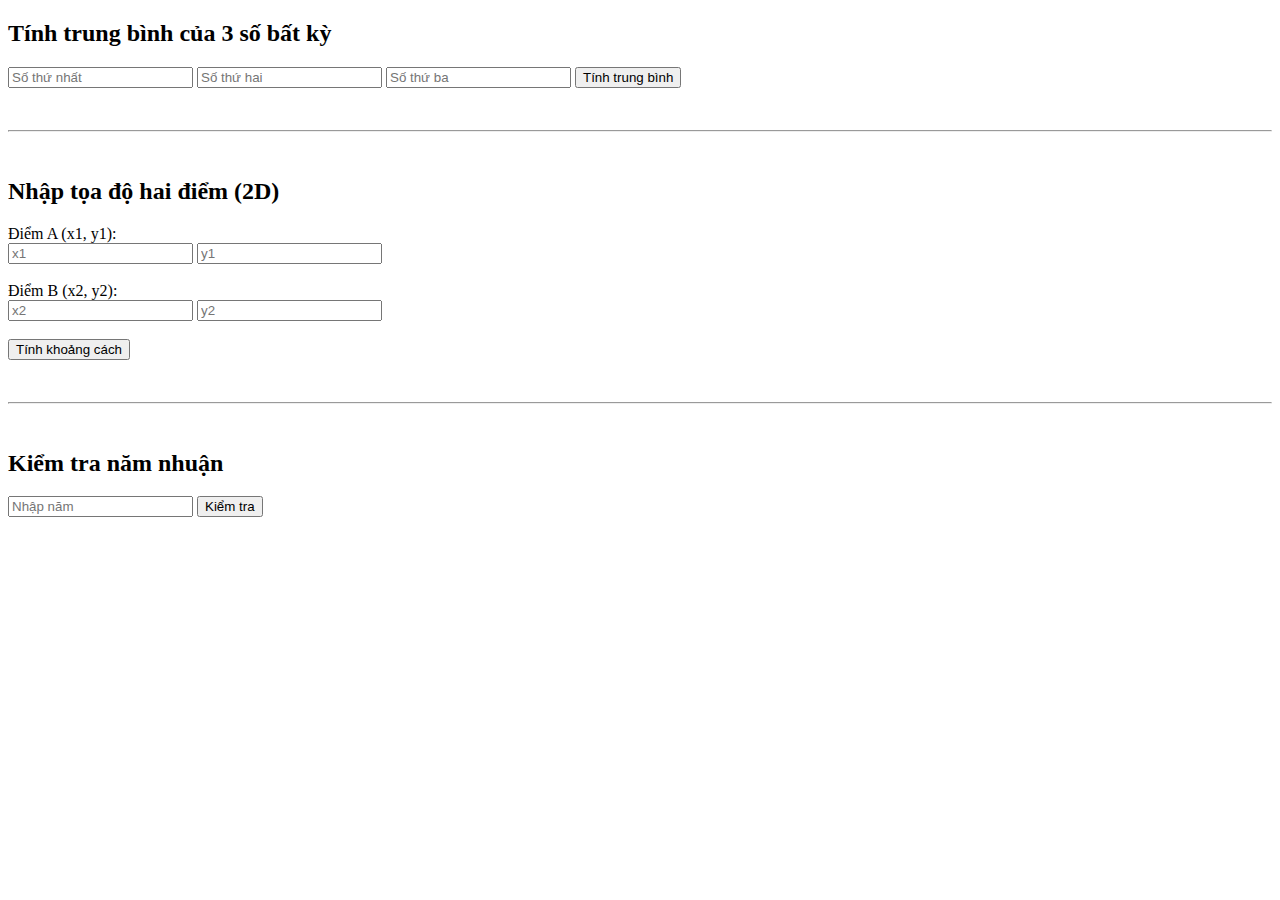
<file: lesson6/index.html>
<!DOCTYPE html>
<html lang="en">

<head>
  <meta charset="UTF-8" />
  <meta name="viewport" content="width=device-width, initial-scale=1.0" />
  <title>Lesson 6 - JS</title>
</head>

<body>
  <h2>Tính trung bình của 3 số bất kỳ</h2>
  <input type="number" id="numberOne" placeholder="Số thứ nhất" />
  <input type="number" id="numberTwo" placeholder="Số thứ hai" />
  <input type="number" id="numberThree" placeholder="Số thứ ba" />
  <button onclick="calculateAverage()">Tính trung bình</button>
  <p id="result"></p>

  <br />
  <hr />
  <br />

  <h2>Nhập tọa độ hai điểm (2D)</h2>
  <label>Điểm A (x1, y1):</label><br />
  <input type="number" id="x1" placeholder="x1" />
  <input type="number" id="y1" placeholder="y1" /><br /><br />

  <label>Điểm B (x2, y2):</label><br />
  <input type="number" id="x2" placeholder="x2" />
  <input type="number" id="y2" placeholder="y2" /><br /><br />

  <button onclick="calculateDistance()">Tính khoảng cách</button>
  <p id="resultDistance"></p>

  <br />
  <hr />
  <br />

  <h2>Kiểm tra năm nhuận</h2>
  <input type="number" id="yearInput" placeholder="Nhập năm">
  <button onclick="checkLeapYear()">Kiểm tra</button>
  <p id="resultLeapYear"></p>

  <!-- thêm file index.js vào đây -->
  <script src="./index.js"></script>
</body>

</html>
</file>
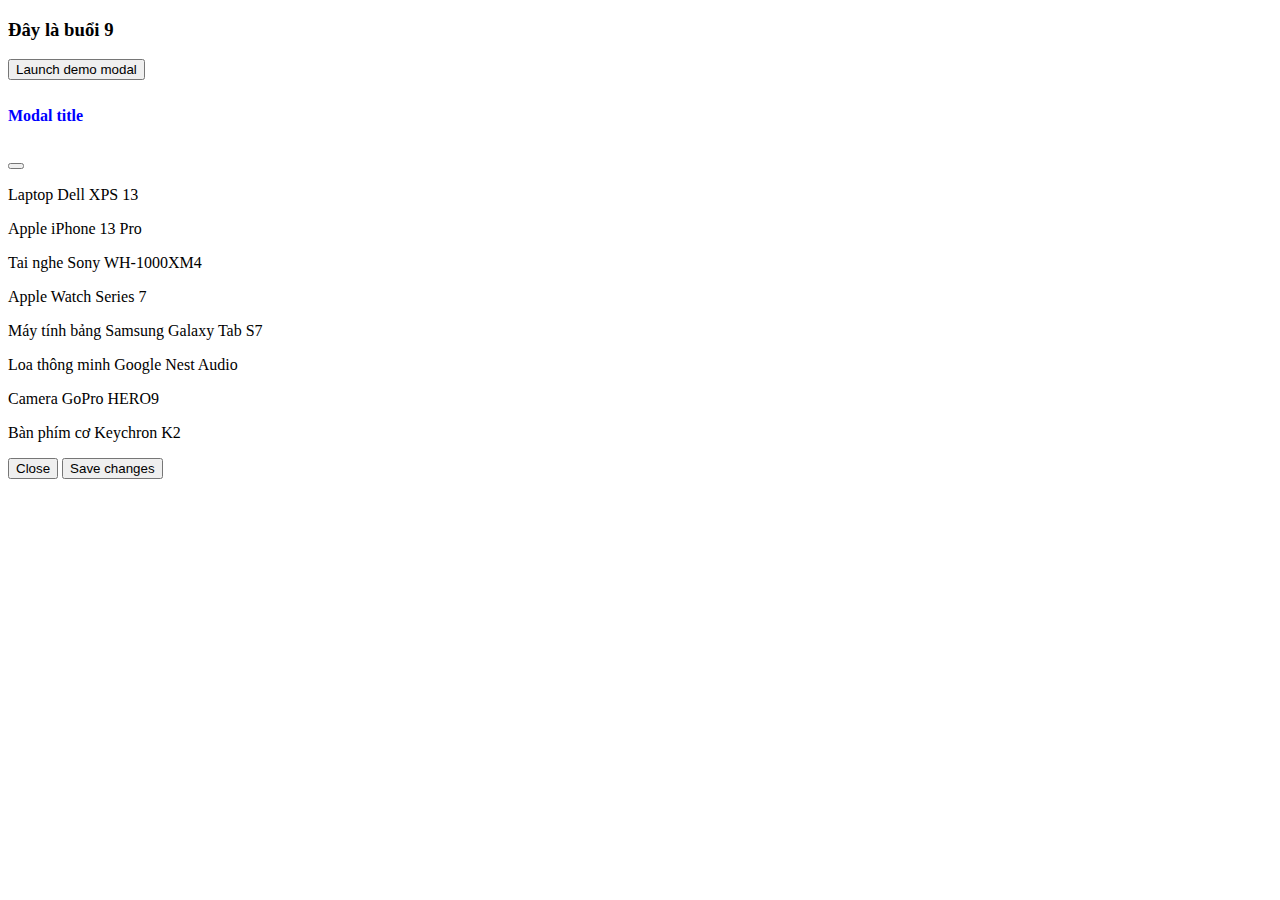
<file: lesson9/index.html>
<!DOCTYPE html>
<html lang="en">

<head>
  <meta charset="UTF-8">
  <meta name="viewport" content="width=device-width, initial-scale=1.0">
  <title>Document</title>
  <link href="https://cdn.jsdelivr.net/npm/bootstrap@5.3.6/dist/css/bootstrap.min.css" rel="stylesheet"
    integrity="sha384-4Q6Gf2aSP4eDXB8Miphtr37CMZZQ5oXLH2yaXMJ2w8e2ZtHTl7GptT4jmndRuHDT" crossorigin="anonymous">
    <link rel="stylesheet" href="./style.css">
  <script src="https://cdn.jsdelivr.net/npm/bootstrap@5.3.6/dist/js/bootstrap.bundle.min.js"
    integrity="sha384-j1CDi7MgGQ12Z7Qab0qlWQ/Qqz24Gc6BM0thvEMVjHnfYGF0rmFCozFSxQBxwHKO"
    crossorigin="anonymous"></script>
</head>

<body>
  <h3>Đây là buổi 9</h3>

  <!-- <button class="btn btn-primary">text</button> -->
  <!-- Button trigger modal -->
  <button type="button" class="btn btn-primary" data-bs-toggle="modal" data-bs-target="#exampleModal">
    Launch demo modal
  </button>

  <!-- Modal -->
  <div class="modal fade" id="exampleModal" tabindex="-1" aria-labelledby="exampleModalLabel" aria-hidden="true">
    <div class="modal-dialog">
      <div class="modal-content">
        <div class="modal-header">
          <h5 class="modal-title" id="exampleModalLabel">Modal title</h5>
          <button type="button" class="btn-close" data-bs-dismiss="modal" aria-label="Close"></button>
        </div>
        <div class="modal-body">
          <div id="namesList"></div>
        </div>
        <div class="modal-footer">
          <button type="button" class="btn btn-secondary" data-bs-dismiss="modal">Close</button>
          <button type="button" class="btn btn-primary">Save changes</button>
        </div>
      </div>
    </div>
  </div>

  <script src="./index.js"></script>
  <script src="https://cdn.jsdelivr.net/npm/@popperjs/core@2.11.8/dist/umd/popper.min.js"
    integrity="sha384-I7E8VVD/ismYTF4hNIPjVp/Zjvgyol6VFvRkX/vR+Vc4jQkC+hVqc2pM8ODewa9r"
    crossorigin="anonymous"></script>
  <script src="https://cdn.jsdelivr.net/npm/bootstrap@5.3.6/dist/js/bootstrap.min.js"
    integrity="sha384-RuyvpeZCxMJCqVUGFI0Do1mQrods/hhxYlcVfGPOfQtPJh0JCw12tUAZ/Mv10S7D"
    crossorigin="anonymous"></script>
</body>

</html>
</file>
<file: lesson9/style.css>
.modal-header .modal-title {
  font-size: 1rem;
  /* font-weight: bold; */
  color: blue;
}
</file>
